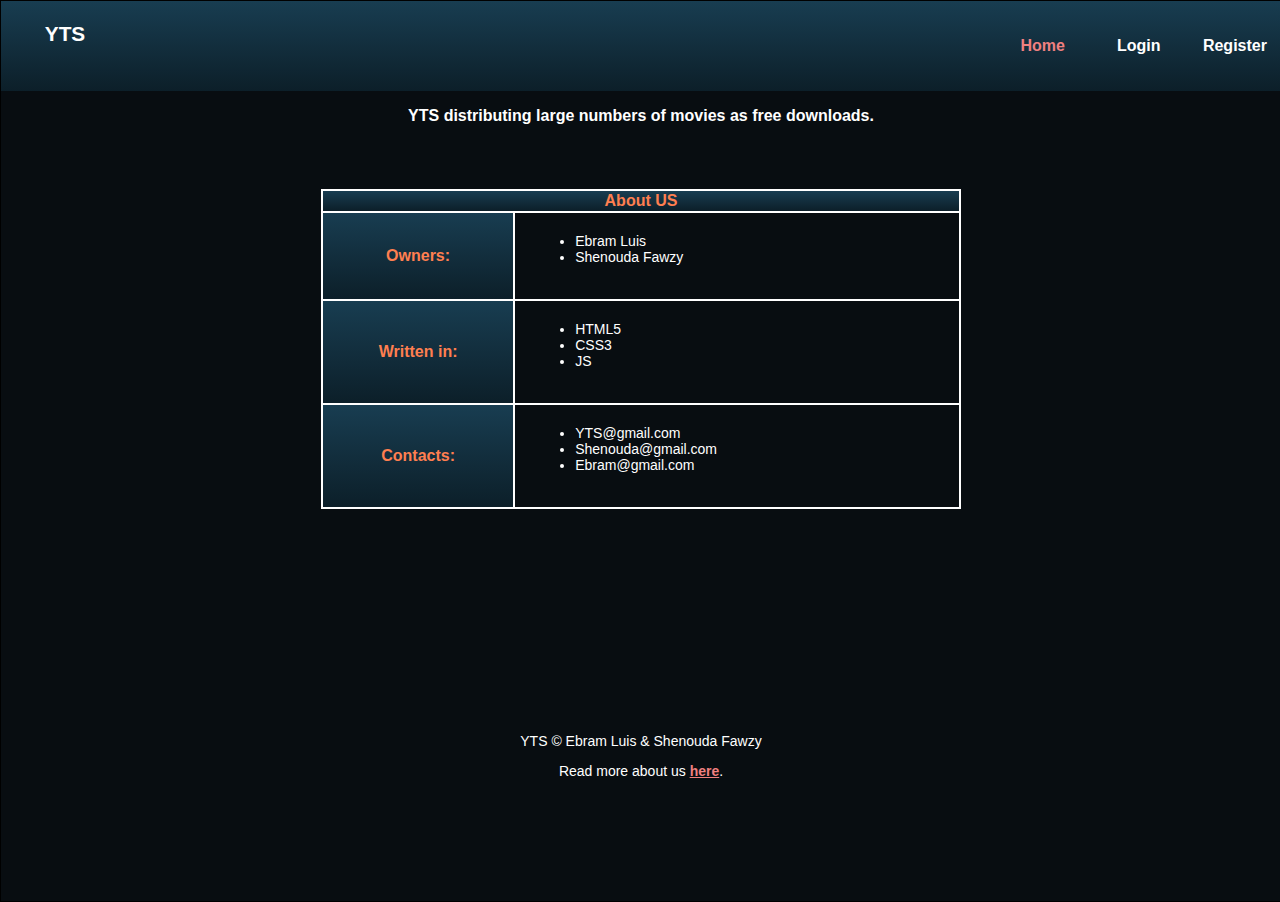
<file: AboutUs.html>
<html>

<head>
    <link rel="stylesheet" href="AboutUs.css">
    <title>About Us</title>
</head>

<body>
    <div id="mainDivId">
        <div id="headerDivId">
            <div id="logoDivId">
                <p>YTS</p>
            </div>
            <div id="navDivId">
                <input type="button" value="Home" id="homeBtn" class="navItemClass" />
                <input type="button" value="Login" id="loginBtn" class="navItemClass" />
                <input type="button" value="Register" id="registerBtn" class="navItemClass" />
            </div>
        </div>

        <div id="bodyDivId">
            <p>YTS distributing large numbers of movies as free downloads.</p>
            <table id=aboutUsTableId>
                <tr>
                    <td colspan="2" id="tdHeaderId">
                        About US
                    </td>
                </tr>
                <tr>
                    <td id="tdHeaderId">
                        Owners:
                    </td>
                    <td id="tdDetailsId">
                        <ul>
                            <li>Ebram Luis</li>
                            <li>Shenouda Fawzy</li>
                        </ul>
                    </td>
                </tr>
                <tr>
                    <td id="tdHeaderId">
                        Written in:
                    </td>
                    <td id="tdDetailsId">
                        <ul>
                            <li>HTML5</li>
                            <li>CSS3</li>
                            <li>JS</li>
                        </ul>
                    </td>
                </tr>
                <tr>
                    <td id="tdHeaderId">
                        Contacts:
                    </td>
                    <td id="tdDetailsId">
                        <ul>
                            <li>YTS@gmail.com</li>
                            <li>Shenouda@gmail.com</li>
                            <li>Ebram@gmail.com</li>
                        </ul>
                    </td>
                </tr>
            </table>

        </div>

        <div id="footerDivId">
            <p>YTS &copy; Ebram Luis & Shenouda Fawzy </p>
            <p>Read more about us <a href="">here</a>.</p>
        </div>
    </div>

    <script>
        var homeBtn = document.querySelector('#homeBtn');
        homeBtn.addEventListener('click', function () {
            console.log('clicked');
            window.open('Home.html', '_self');
        })

        var loginBtn = document.querySelector('#loginBtn');
        loginBtn.addEventListener('click', function () {
            console.log('clicked');
            window.open('Login.html', '_self');
        })

        var registerBtn = document.querySelector('#registerBtn');
        registerBtn.addEventListener('click', function () {
            console.log('clicked');
            window.open('Register.html', '_self');
        })
    </script>
    <script src="Login_Register.js"></script>
</body>

</html>
</file>
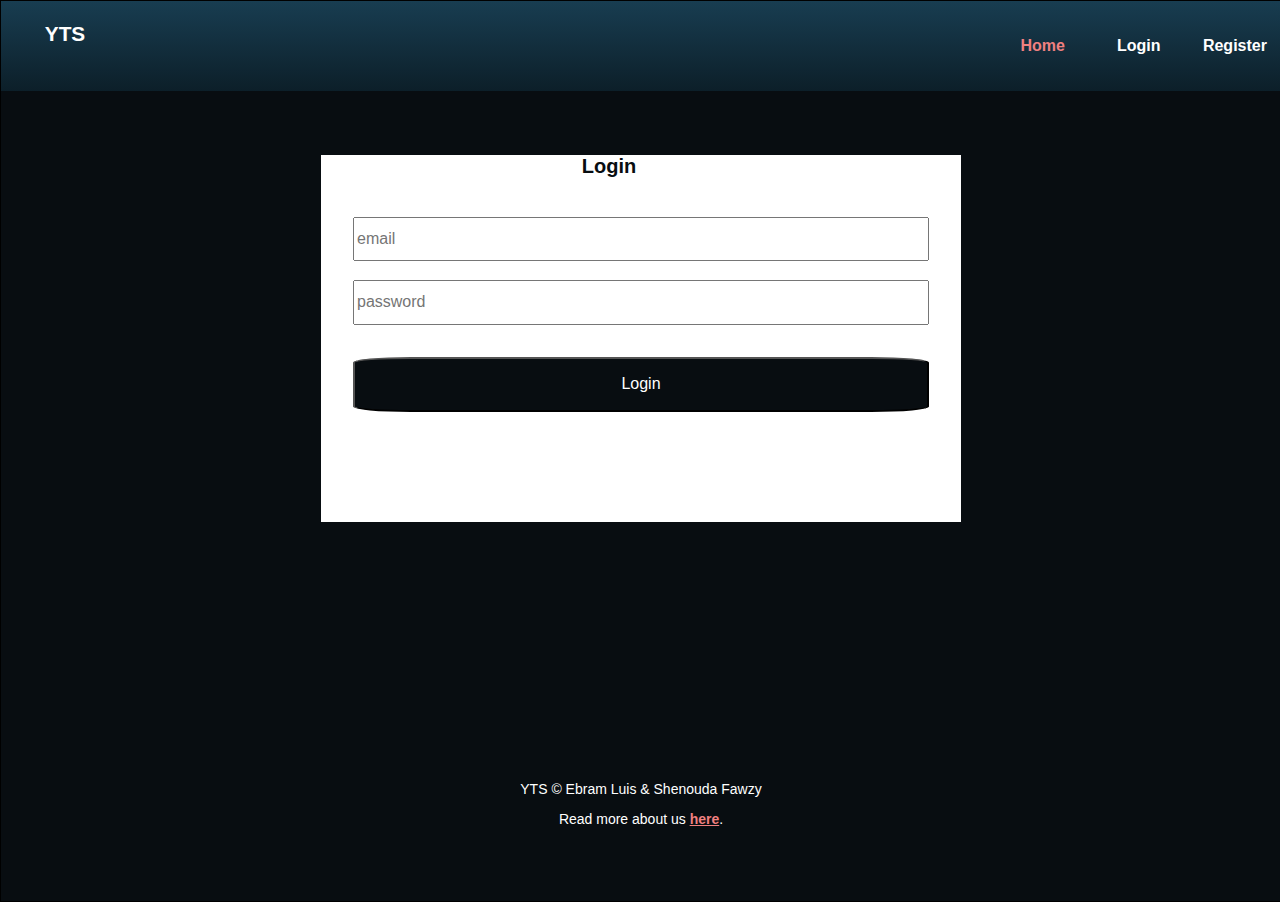
<file: Login.html>
<html>

<head>
    <link rel="stylesheet" href="login.css">
    <title>Login</title>
</head>

<body>
    <div id="mainDivId">
        <div id="headerDivId">
            <div id="logoDivId">
                <p>YTS</p>
            </div>
            <div id="navDivId">
                <input type="button" value="Home" id="homeBtn" class="navItemClass" />
                <input type="button" value="Login" id="loginBtn" class="navItemClass" />
                <input type="button" value="Register" id="registerBtn" class="navItemClass" />
            </div>
        </div>

        <div id="bodyDivId">
            <div id="loginDivId">
                <p>Login</p>
                <form>
                    <input type="email" oninvalid="this.setCustomValidity('email is required')"
                        oninput="this.setCustomValidity('')" required placeholder="email">

                    <input type="password" oninvalid="this.setCustomValidity('password is required')"
                        oninput="this.setCustomValidity('')" required placeholder="password">

                    <input id="submitbtnID" type="submit" value="Login">
                </form>
            </div>
        </div>

        <div id="footerDivId">
            <p>YTS &copy; Ebram Luis & Shenouda Fawzy </p>
            <p>Read more about us <a href="AboutUs.html" target="_self">here</a>.</p>
        </div>
    </div>
    <script>
        var homeBtn = document.querySelector('#homeBtn');
        homeBtn.addEventListener('click', function () {
            console.log('clicked');
            window.open('Home.html', '_self');
        })

        var loginBtn = document.querySelector('#loginBtn');
        loginBtn.addEventListener('click', function () {
            console.log('clicked');
            window.open('Login.html', '_self');
        })

        var registerBtn = document.querySelector('#registerBtn');
        registerBtn.addEventListener('click', function () {
            console.log('clicked');
            window.open('Register.html', '_self');
        })
    </script>
    <script src="Login_Register.js"></script>
</body>

</html>
</file>
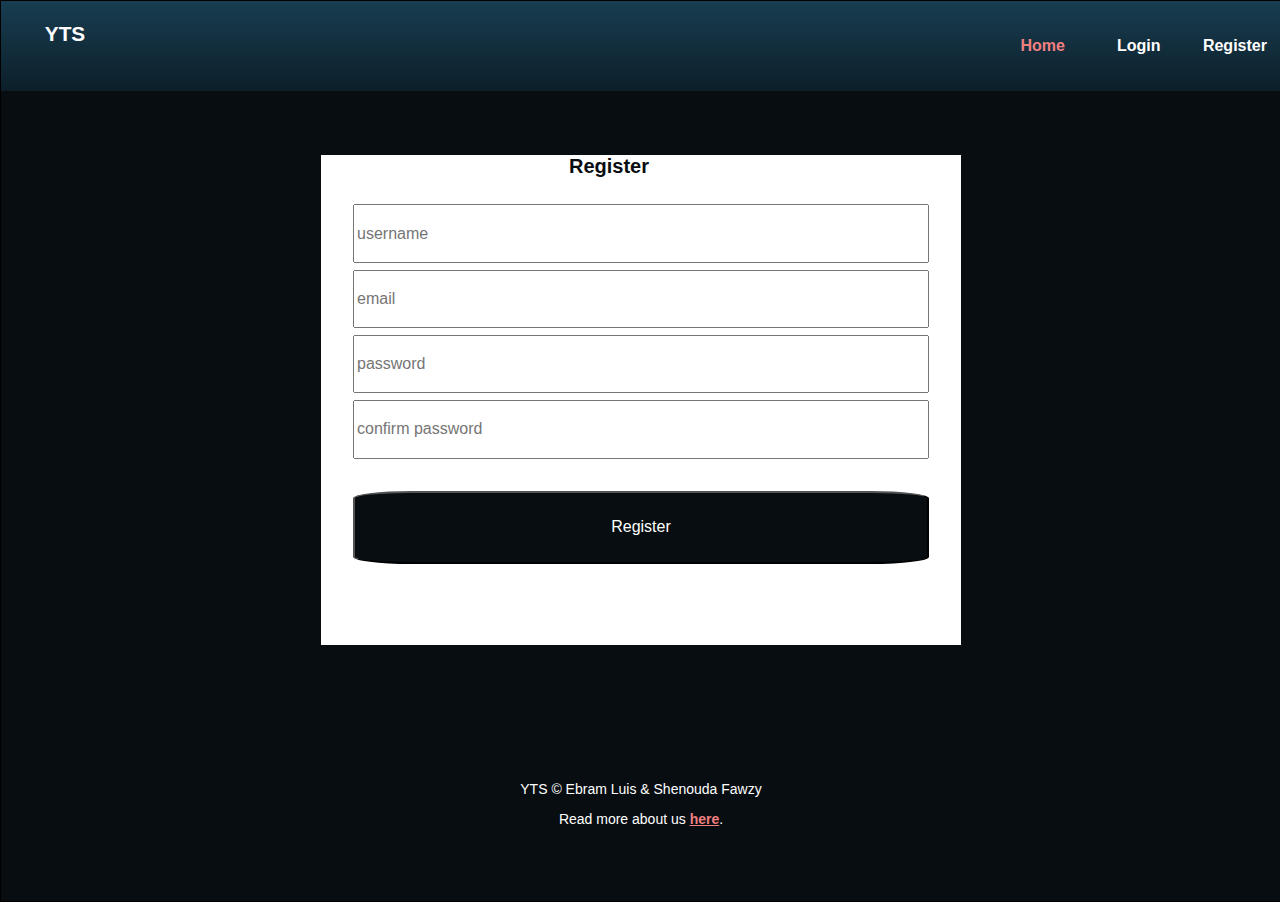
<file: Register.html>
<html>

<head>
    <link rel="stylesheet" href="Register.css">
    <title>Register</title>
</head>

<body>
    <div id="mainDivId">
        <div id="headerDivId">
            <div id="logoDivId">
                <p>YTS</p>
            </div>
            <div id="navDivId">
                <input type="button" value="Home" id="homeBtn" class="navItemClass" />
                <input type="button" value="Login" id="loginBtn" class="navItemClass" />
                <input type="button" value="Register" id="registerBtn" class="navItemClass" />
            </div>
        </div>

        <div id="bodyDivId">
            <div id="loginDivId">
                <p>Register</p>
                <form>
                    <input type="text" oninvalid="this.setCustomValidity('username is required')"
                        oninput="this.setCustomValidity('')" required placeholder="username">

                    <input type="email" oninvalid="this.setCustomValidity('email is required')"
                        oninput="this.setCustomValidity('')" required placeholder="email">

                    <input type="password" oninvalid="this.setCustomValidity('password is required')"
                        oninput="this.setCustomValidity('')" required placeholder="password">

                    <input type="password" oninvalid="this.setCustomValidity('password is required')"
                        oninput="this.setCustomValidity('')" required placeholder="confirm password">

                    <input id="submitbtnID" type="submit" value="Register">
                </form>
            </div>
        </div>

        <div id="footerDivId">
            <p>YTS &copy; Ebram Luis & Shenouda Fawzy </p>
            <p>Read more about us <a href="AboutUs.html" target="_self">here</a>.</p>
        </div>
    </div>

    <script>
        var homeBtn = document.querySelector('#homeBtn');
        homeBtn.addEventListener('click', function () {
            console.log('clicked');
            window.open('Home.html', '_self');
        })

        var loginBtn = document.querySelector('#loginBtn');
        loginBtn.addEventListener('click', function () {
            console.log('clicked');
            window.open('Login.html', '_self');
        })

        var registerBtn = document.querySelector('#registerBtn');
        registerBtn.addEventListener('click', function () {
            console.log('clicked');
            window.open('Register.html', '_self');
        })
    </script>
    <script src="Login_Register.js">

    </script>
</body>

</html>
</file>
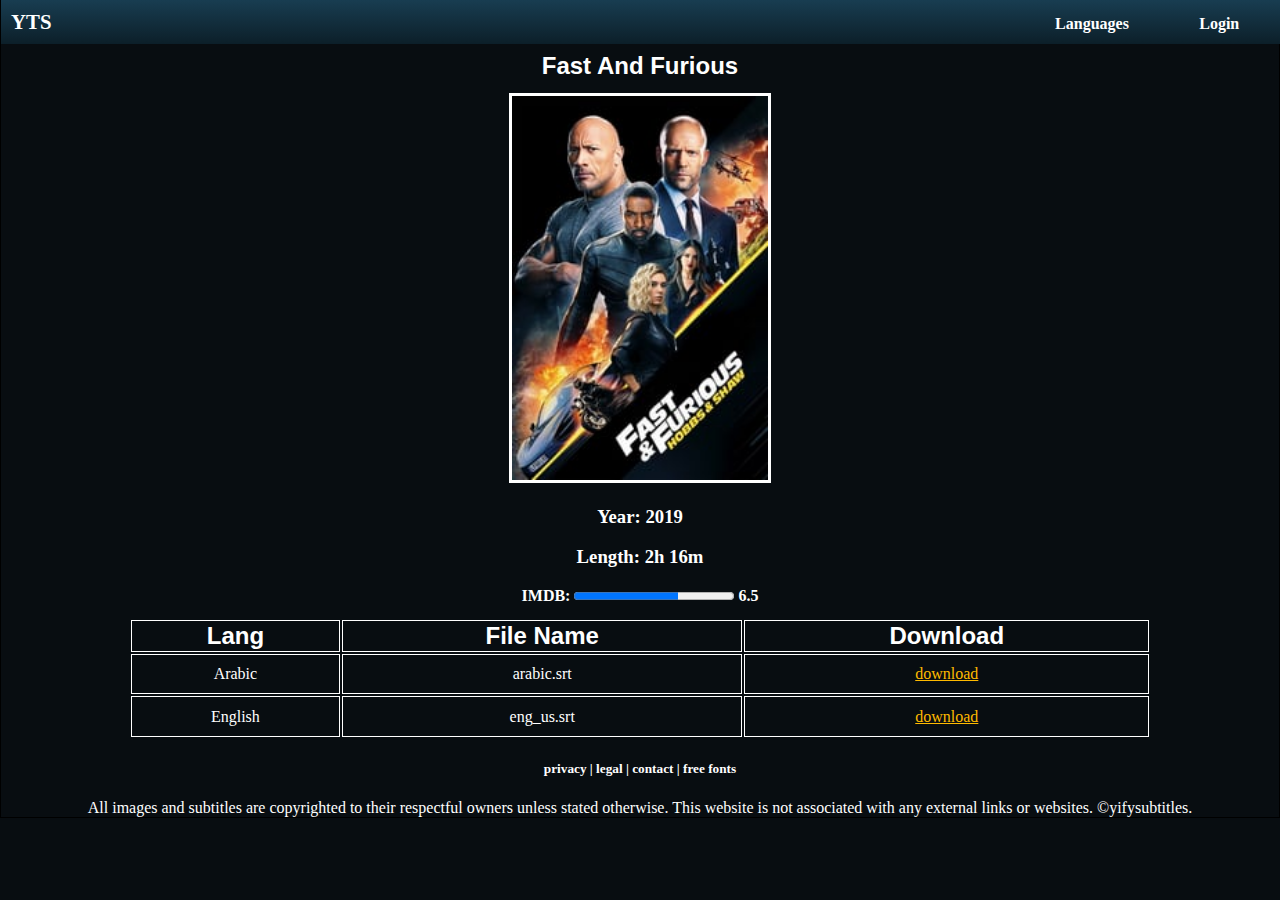
<file: subtitle.html>
<!DOCTYPE html>
<html lang="en">

<head>
    <link rel="stylesheet" href="subtitle_style.css">
    <title>Subtitle</title>
</head>

<body>
    <nav>
        <b>YTS</b>
        <span>Languages</span>
        <span>Login</span>
    </nav>

    <header>Fast And Furious</header>
    <div id="mainContainer">
        <section>
            <img src="Res/SF_FastFuriouse_1.jpg" alt="Fast And Furious">
        </section>

        <section>
            <h3 id="year">Year: 2019</h3>
            <h3 id="len">Length: 2h 16m</h3>
            <b id="imdb">IMDB: </b>
            <progress value="6.5" max="10"></progress> <b>6.5</b>
        </section>

        <table>
            <th>Lang</th>
            <th>File Name</th>
            <th>Download</th>

            <tr>
                <td>Arabic</td>
                <td>arabic.srt</td>
                <td><a href="#">download</a></td>
            </tr>

            <tr>
                <td>English</td>
                <td>eng_us.srt</td>
                <td><a href="#">download</a></td>
            </tr>

        </table>
    </div>

    <footer>
        <h5>privacy | legal | contact | free fonts</h5>
        <span>All images and subtitles are copyrighted to their respectful owners unless stated otherwise. This website
            is not associated with any external links or websites. ©yifysubtitles.</span>
    </footer>
</body>

</html>
</file>
<file: AboutUs.css>
body{
    margin:0;
    padding:0;
    cursor:default;
}
#mainDivId{
    width: 100%;
    height: 100%;
    margin: 0px;
    top: 0px;
    border: thin solid black;
    background-color: #080d11;
    color: white;
}
#headerDivId{
    width: 100%;
    height: 10%;
    background-image: linear-gradient(#183d51,#112b39 60%,#0c1f29);
}
#logoDivId{
    width: 10%;
    height: 100%;
    float: left;
    text-align: center;
}
#logoDivId p{
    font-size: 1.3em;
    font-family:'Segoe UI', Tahoma, Geneva, Verdana, sans-serif;
    font-weight: bold;
}
#navDivId{
    width: 90%;
    height: 100%;
    float: left;
    text-align: right;
}
.navItemClass{
    height: 100%;
    width: 8%;
    color: white;
    background-image: linear-gradient(#183d51,#112b39 60%,#0c1f29);
    font-family:'Segoe UI', Tahoma, Geneva, Verdana, sans-serif;
    font-weight: bold;
    font-size:16px;
    border: none;
    cursor:pointer;
}
#homeBtn{
    color:lightcoral;
}

#bodyDivId{
    width: 100%;
    height: 68%;
    text-align: center;
}
#bodyDivId p{
    font-family:'Segoe UI', Tahoma, Geneva, Verdana, sans-serif;
    font-weight: bold;
    font-size:16px;
}

#aboutUsTableId{
    width:50%;
    height:50%;
    background-color: white;
    text-align: center;
    margin: auto;
    margin-top: 5%;
}
#tableHeaderId{
    background-color: 080d11;
    color: white;
    font-family:'Segoe UI', Tahoma, Geneva, Verdana, sans-serif;
    font-weight: bold;
    font-size:16px;
}
#tdHeaderId{
    background-image: linear-gradient(#183d51,#112b39 60%,#0c1f29);
    color: coral;
    font-family:'Segoe UI', Tahoma, Geneva, Verdana, sans-serif;
    font-weight: bolder;
    font-size:16px;
    width:30%;
}
#tdDetailsId{
    background-color: 080d11;
    color: white;
    font-family:'Segoe UI', Tahoma, Geneva, Verdana, sans-serif;
    font-weight: normal;
    font-size:14px;
    text-align: left;
    width:70%;
    padding:20px;
}


#footerDivId{
    text-align: center;
    color: white;
    font-family:'Segoe UI', Tahoma, Geneva, Verdana, sans-serif;
    font-weight: normal;
    font-size:14px;
    width: 100%;
    height: 10%;
    margin:auto;    
    }
    #footerDivId a{
    color: lightcoral;
    font-family:'Segoe UI', Tahoma, Geneva, Verdana, sans-serif;
    font-weight: bold;
    font-size:14px;
    }
</file>
<file: login.css>
body{
    margin:0;
    padding:0;
    cursor:default;
}
#mainDivId{
    width: 100%;
    height: 100%;
    margin: 0px;
    top: 0px;
    border: thin solid black;
    background-color: #080d11;
    color: white;
}
#headerDivId{
    width: 100%;
    height: 10%;
    background-image: linear-gradient(#183d51,#112b39 60%,#0c1f29);
}
#logoDivId{
    width: 10%;
    height: 100%;
    float: left;
    text-align: center;
}
#logoDivId p{
    font-size: 1.3em;
    font-family:'Segoe UI', Tahoma, Geneva, Verdana, sans-serif;
    font-weight: bold;
}
#navDivId{
    width: 90%;
    height: 100%;
    float: left;
    text-align: right;
}
.navItemClass{
    height: 100%;
    width: 8%;
    color: white;
    background-image: linear-gradient(#183d51,#112b39 60%,#0c1f29);
    font-family:'Segoe UI', Tahoma, Geneva, Verdana, sans-serif;
    font-weight: bold;
    font-size:16px;
    border: none;
    cursor:pointer;
}
#homeBtn{
    color:lightcoral;
}

#bodyDivId{
    width: 100%;
    height: 68%;
    text-align: center;
}
#loginDivId{
    width: 50%;
    height: 60%;
    margin: auto;
    margin-top: 5%;
    text-align: center;
    background-color: white;
}

#loginDivId input{
    width: 90%;
    margin-top: 3%;
    height: 12%;
    font-family:'Segoe UI', Tahoma, Geneva, Verdana, sans-serif;
    font-weight:normal;
    font-size:16px;
}

#loginDivId p{
    width: 90%;
    margin-top: 2%;
    font-family:'Segoe UI', Tahoma, Geneva, Verdana, sans-serif;
    font-weight: bold;
    font-size:20px;
    color: #080d11;
    text-align: center;
}

#loginDivId input[type="submit"]{
    background-color: #080d11;
    color: white;
    height: 15%;
    margin-top: 5%;
    border-radius: 10%;
    cursor: pointer;
}


#footerDivId{
    text-align: center;
    color: white;
    font-family:'Segoe UI', Tahoma, Geneva, Verdana, sans-serif;
    font-weight: normal;
    font-size:14px;
    width: 100%;
    height: 10%;
    margin:auto;    
    }
    #footerDivId a{
    color: lightcoral;
    font-family:'Segoe UI', Tahoma, Geneva, Verdana, sans-serif;
    font-weight: bold;
    font-size:14px;
    }
</file>
<file: Register.css>
body{
    margin:0;
    padding:0;
    cursor:default;
}
#mainDivId{
    width: 100%;
    height: 100%;
    margin: 0px;
    top: 0px;
    border: thin solid black;
    background-color: #080d11;
    color: white;
}
#headerDivId{
    width: 100%;
    height: 10%;
    background-image: linear-gradient(#183d51,#112b39 60%,#0c1f29);
}
#logoDivId{
    width: 10%;
    height: 100%;
    float: left;
    text-align: center;
}
#logoDivId p{
    font-size: 1.3em;
    font-family:'Segoe UI', Tahoma, Geneva, Verdana, sans-serif;
    font-weight: bold;
}
#navDivId{
    width: 90%;
    height: 100%;
    float: left;
    text-align: right;
}
.navItemClass{
    height: 100%;
    width: 8%;
    color: white;
    background-image: linear-gradient(#183d51,#112b39 60%,#0c1f29);
    font-family:'Segoe UI', Tahoma, Geneva, Verdana, sans-serif;
    font-weight: bold;
    font-size:16px;
    border: none;
    cursor:pointer;
}
#homeBtn{
    color: lightcoral;
}

#bodyDivId{
    width: 100%;
    height: 68%;
    text-align: center;
}
#loginDivId{
    width: 50%;
    height: 80%;
    margin: auto;
    margin-top: 5%;
    text-align: center;
    background-color: white;
}

#loginDivId input{
    width: 90%;
    margin-top: 1%;
    height: 12%;
    font-family:'Segoe UI', Tahoma, Geneva, Verdana, sans-serif;
    font-weight:normal;
    font-size:16px;
}

#loginDivId p{
    width: 90%;
    margin-top: 2%;
    font-family:'Segoe UI', Tahoma, Geneva, Verdana, sans-serif;
    font-weight: bold;
    font-size:20px;
    color: #080d11;
    text-align: center;
}

#loginDivId input[type="submit"]{
    background-color: #080d11;
    color: white;
    height: 15%;
    margin-top: 5%;
    border-radius: 10%;
    cursor: pointer;
}


#footerDivId{
    text-align: center;
    color: white;
    font-family:'Segoe UI', Tahoma, Geneva, Verdana, sans-serif;
    font-weight: normal;
    font-size:14px;
    width: 100%;
    height: 10%;
    margin:auto;    
    }
    #footerDivId a{
    color: lightcoral;
    font-family:'Segoe UI', Tahoma, Geneva, Verdana, sans-serif;
    font-weight: bold;
    font-size:14px;
    }
</file>
<file: subtitle_style.css>
body{
    border: thin solid black;
    padding: 0;
    margin: 0;
    background-color: #080d11;
    color: white;
}

#mainContainer{
    margin: 1% auto;
    /* border: thin solid white; */
    text-align: center;

}

nav{
    /* display: flex; */
    position: fixed;
    width: 100%;
    top:0;
    background-color: blueviolet;
    padding: 10px;
    background-image: linear-gradient(#183d51, #112b39 60%, #0c1f29);;
}

nav>b{
    font-size: 1.3em;
}

header{
    font-family: Verdana, Geneva, Tahoma, sans-serif;
    font-weight: bold;
    text-align: center;
    font-size: 1.5em;
    margin-top: 4%;
    
}


img{
    border: medium solid white;
    width:20%;
    height: 50%;
    transition-duration: 0.25s;
}

img:hover{
    transform: scale(1.09);
    box-shadow: 5px 5px 20px white;
}

nav span,b{
    color: white;
    font-weight: bold;
}
nav>span{
    position: relative;
    left: 75%;
    margin-left: 2%;
    margin-right: 1%;
    padding: 14px;
}

head{
    clear: both;
}

nav>span:hover{
    
    cursor: pointer;
    background-color: black;
}

table{
    margin:1% auto;
    width: 80%;
}

table td,th{
    border: thin solid white;
}

a{
    color:  #ffba00;
}

td{
    padding-top: 1%;
    padding-bottom: 1%;
    font-family: cursive;
}

th{
    font-size: 1.5em;
    font-family: sans-serif;
}

footer{
    text-align: center;
}
</file>
